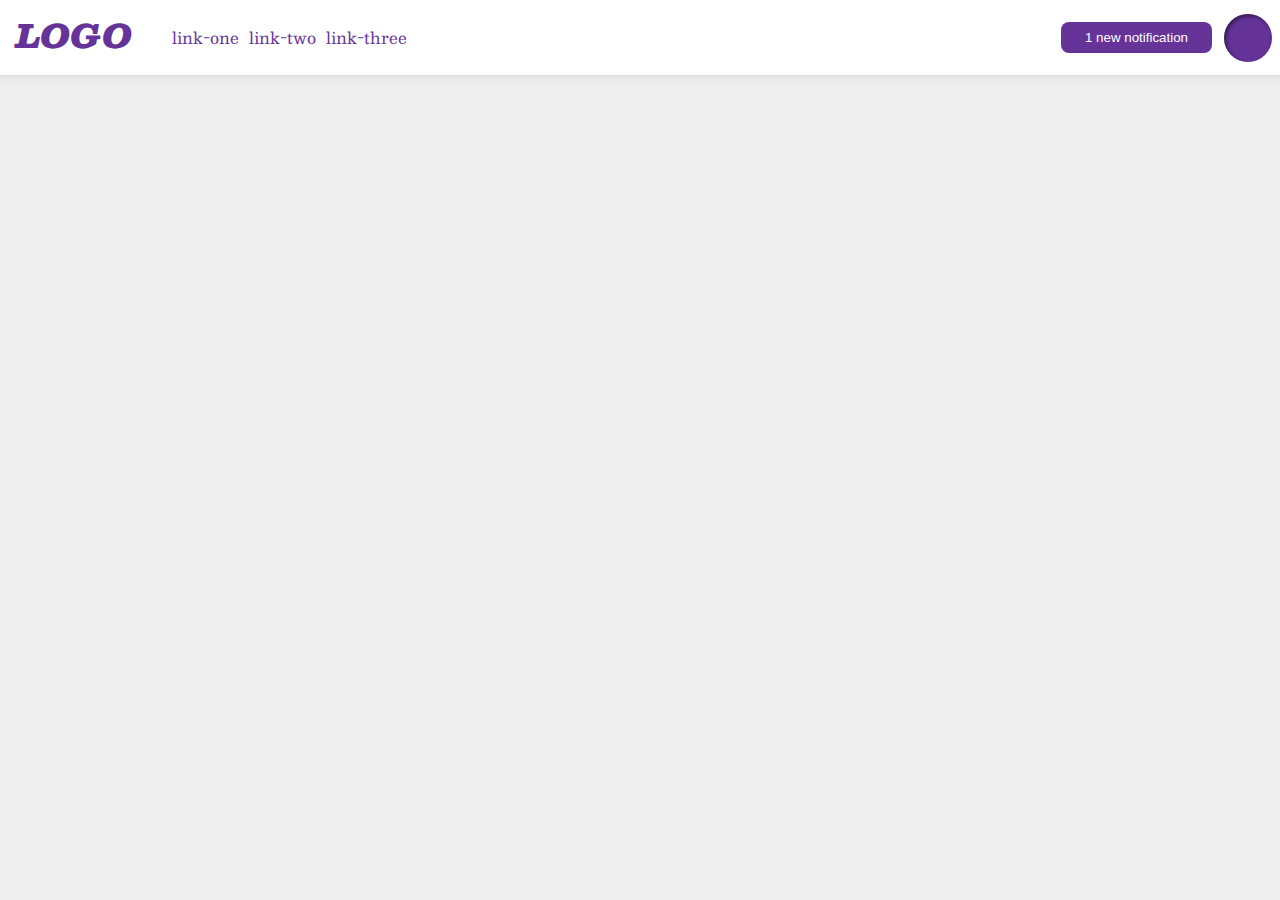
<file: flex/03-flex-header-2/index.html>
<!DOCTYPE html>
<html lang="en">

<head>
  <meta charset="UTF-8">
  <meta http-equiv="X-UA-Compatible" content="IE=edge">
  <meta name="viewport" content="width=device-width, initial-scale=1.0">
  <title>Flex Header 2</title>
  <link rel="stylesheet" href="style.css">
</head>

<body>
  <div class="header">
    <div class="logo">
      LOGO
    </div>
    <ul class="links">
      <li><a href="https://google.com">link-one</a></li>
      <li><a href="https://google.com">link-two</a></li>
      <li><a href="https://google.com">link-three</a></li>
    </ul>
    <div class="right-head">
      <button class="notifications">
        1 new notification
      </button>
      <div class="profile-image"></div>
    </div>
  </div>
</body>

</html>
</file>
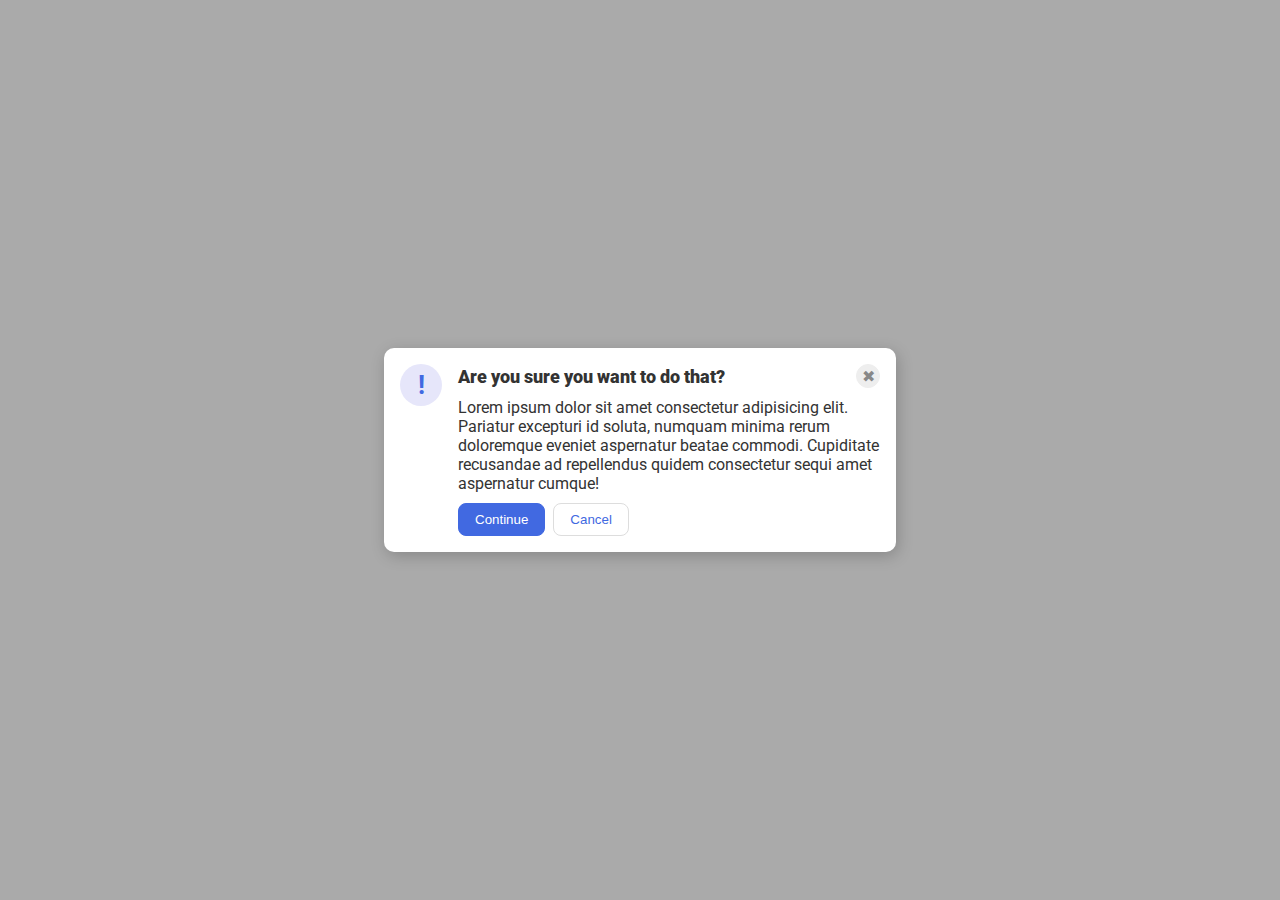
<file: flex/05-flex-modal/index.html>
<!DOCTYPE html>
<html lang="en">

<head>
  <meta charset="UTF-8">
  <meta http-equiv="X-UA-Compatible" content="IE=edge">
  <meta name="viewport" content="width=device-width, initial-scale=1.0">
  <link rel="stylesheet" href="style.css">
  <title>Modal</title>
</head>

<body>
  <div class="modal">
    <div class="icon">!</div>
    <div class="inner">
      <div class="header">
        Are you sure you want to do that?
        <button class="close-button">✖</button>
      </div>
      <div class="text">Lorem ipsum dolor sit amet consectetur adipisicing elit. Pariatur excepturi id soluta, numquam
        minima rerum doloremque eveniet aspernatur beatae commodi. Cupiditate recusandae ad repellendus quidem
        consectetur sequi amet aspernatur cumque!</div>
      <div class="buttons">
        <button class="continue">Continue</button>
        <button class="cancel">Cancel</button>
      </div>
    </div>
  </div>
</body>

</html>
</file>
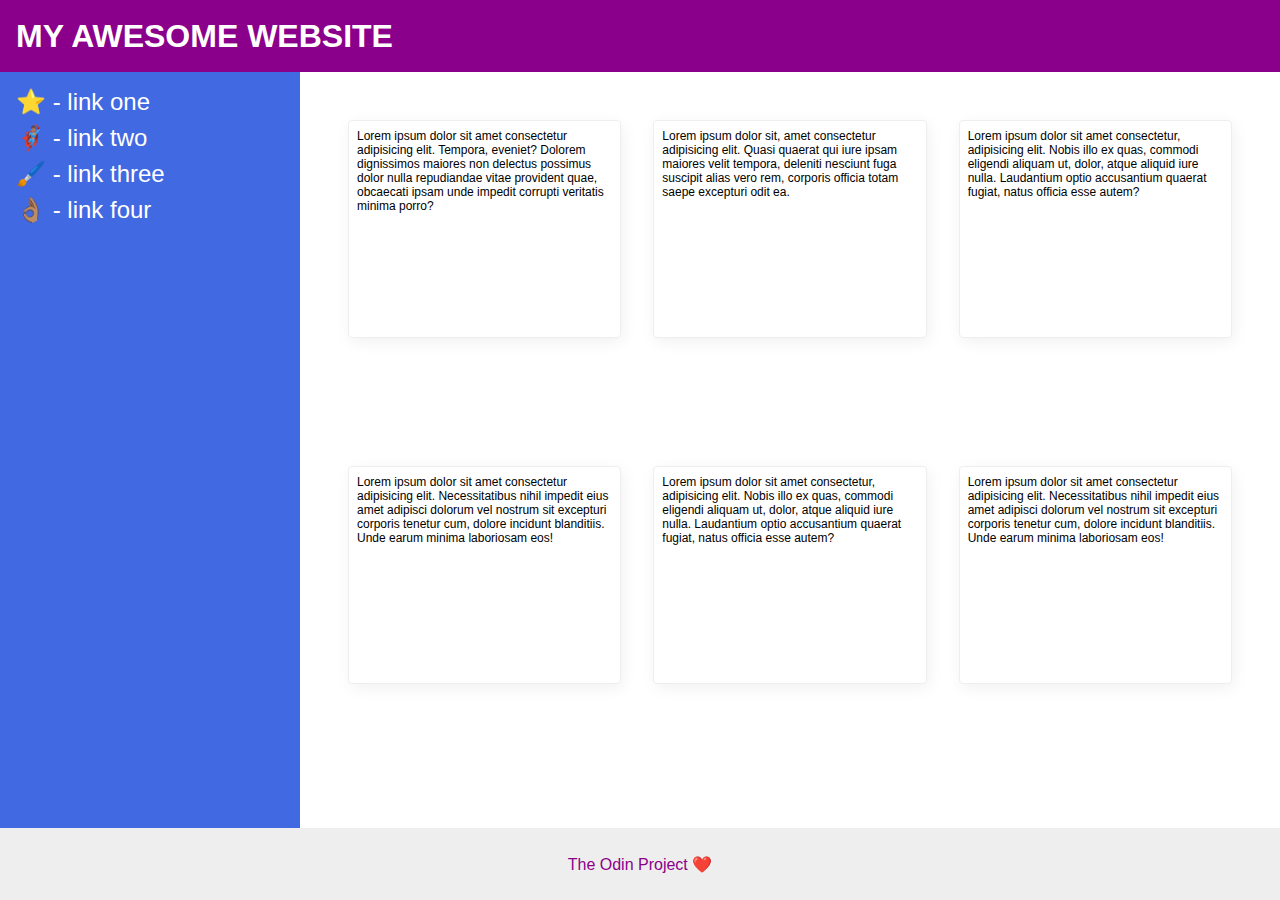
<file: flex/07-flex-layout-2/index.html>
<!DOCTYPE html>
<html lang="en">

<head>
  <meta charset="UTF-8">
  <meta http-equiv="X-UA-Compatible" content="IE=edge">
  <meta name="viewport" content="width=device-width, initial-scale=1.0">
  <title>The Holy Grail</title>
  <link rel="stylesheet" href="style.css">
</head>

<body>
  <div class="header">
    MY AWESOME WEBSITE
  </div>

  <div class="main">
    <div class="sidebar">
      <ul>
        <li><a href="#">⭐ - link one</a></li>
        <li><a href="#">🦸🏽‍♂️ - link two</a></li>
        <li><a href="#">🖌️ - link three</a></li>
        <li><a href="#">👌🏽 - link four</a></li>
      </ul>
    </div>

    <div class="content">
      <div class="card">Lorem ipsum dolor sit amet consectetur adipisicing elit. Tempora, eveniet? Dolorem dignissimos
        maiores non delectus possimus dolor nulla repudiandae vitae provident quae, obcaecati ipsam unde impedit
        corrupti
        veritatis minima porro?</div>
      <div class="card">Lorem ipsum dolor sit, amet consectetur adipisicing elit. Quasi quaerat qui iure ipsam maiores
        velit tempora, deleniti nesciunt fuga suscipit alias vero rem, corporis officia totam saepe excepturi odit ea.
      </div>
      <div class="card">Lorem ipsum dolor sit amet consectetur, adipisicing elit. Nobis illo ex quas, commodi eligendi
        aliquam ut, dolor, atque aliquid iure nulla. Laudantium optio accusantium quaerat fugiat, natus officia esse
        autem?</div>
      <div class="card">Lorem ipsum dolor sit amet consectetur adipisicing elit. Necessitatibus nihil impedit eius amet
        adipisci dolorum vel nostrum sit excepturi corporis tenetur cum, dolore incidunt blanditiis. Unde earum minima
        laboriosam eos!</div>
      <div class="card">Lorem ipsum dolor sit amet consectetur, adipisicing elit. Nobis illo ex quas, commodi eligendi
        aliquam ut, dolor, atque aliquid iure nulla. Laudantium optio accusantium quaerat fugiat, natus officia esse
        autem?</div>
      <div class="card">Lorem ipsum dolor sit amet consectetur adipisicing elit. Necessitatibus nihil impedit eius amet
        adipisci dolorum vel nostrum sit excepturi corporis tenetur cum, dolore incidunt blanditiis. Unde earum minima
        laboriosam eos!</div>
    </div>
  </div>
  <div class="footer">
    The Odin Project ❤️
  </div>
</body>

</html>
</file>
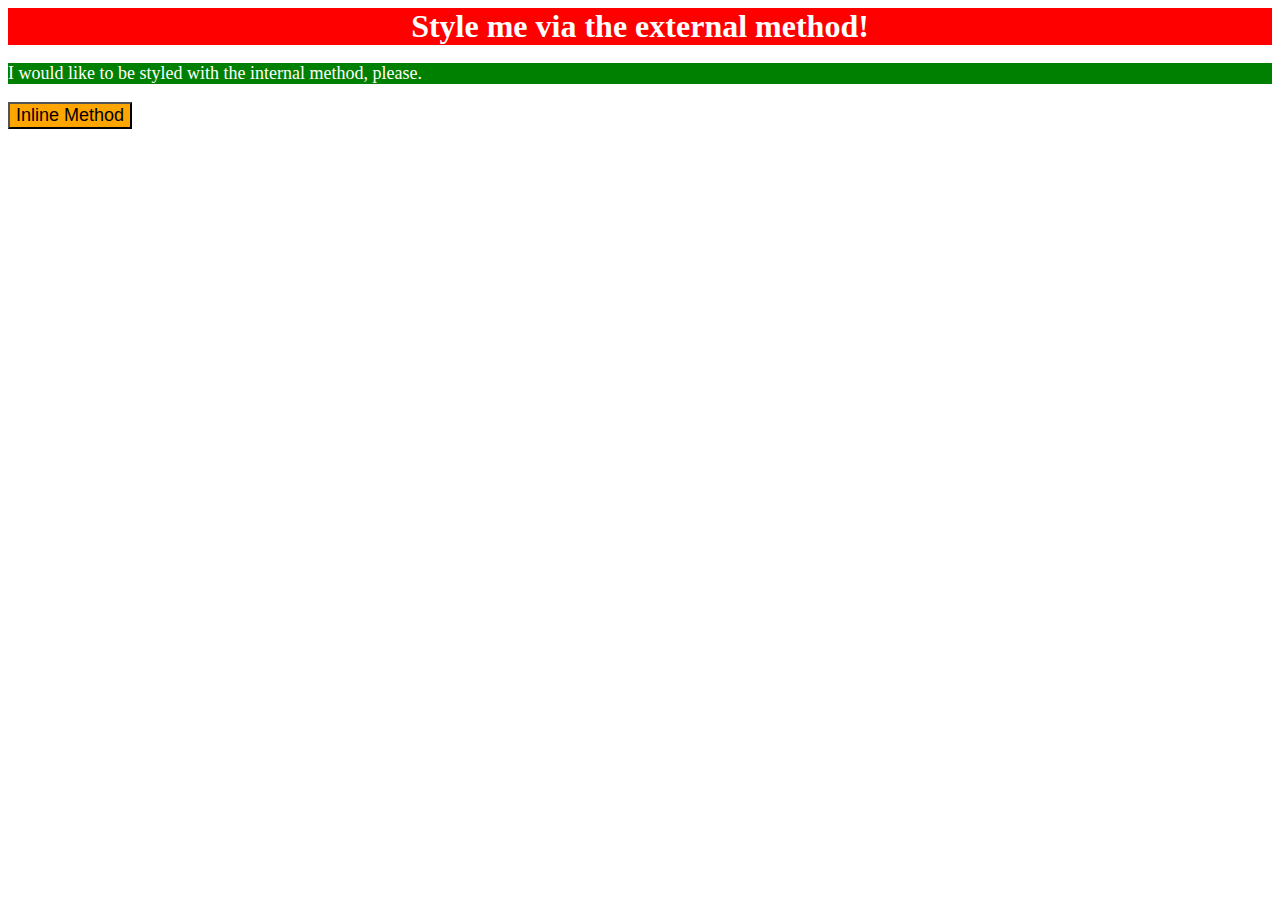
<file: foundations/01-css-methods/index.html>
<!DOCTYPE html>
<html lang="en">

<head>
  <meta charset="UTF-8">
  <meta http-equiv="X-UA-Compatible" content="IE=edge">
  <meta name="viewport" content="width=device-width, initial-scale=1.0">
  <link rel="stylesheet" type="text/css" href="style.css" />
  <title>Methods for Adding CSS</title>
  <!--
    * `p`: a green background, white text, and a font size of 18px
    * `button`: an orange background and a font size of 18px
    -->
  <style>
    p {
      background-color: green;
      color: white;
      font-size: 18px;
    }
  </style>
</head>

<body>
  <div>Style me via the external method!</div>
  <p>I would like to be styled with the internal method, please.</p>
  <button style="background-color: orange; font-size:18px;">Inline Method</button>
</body>

</html>
</file>
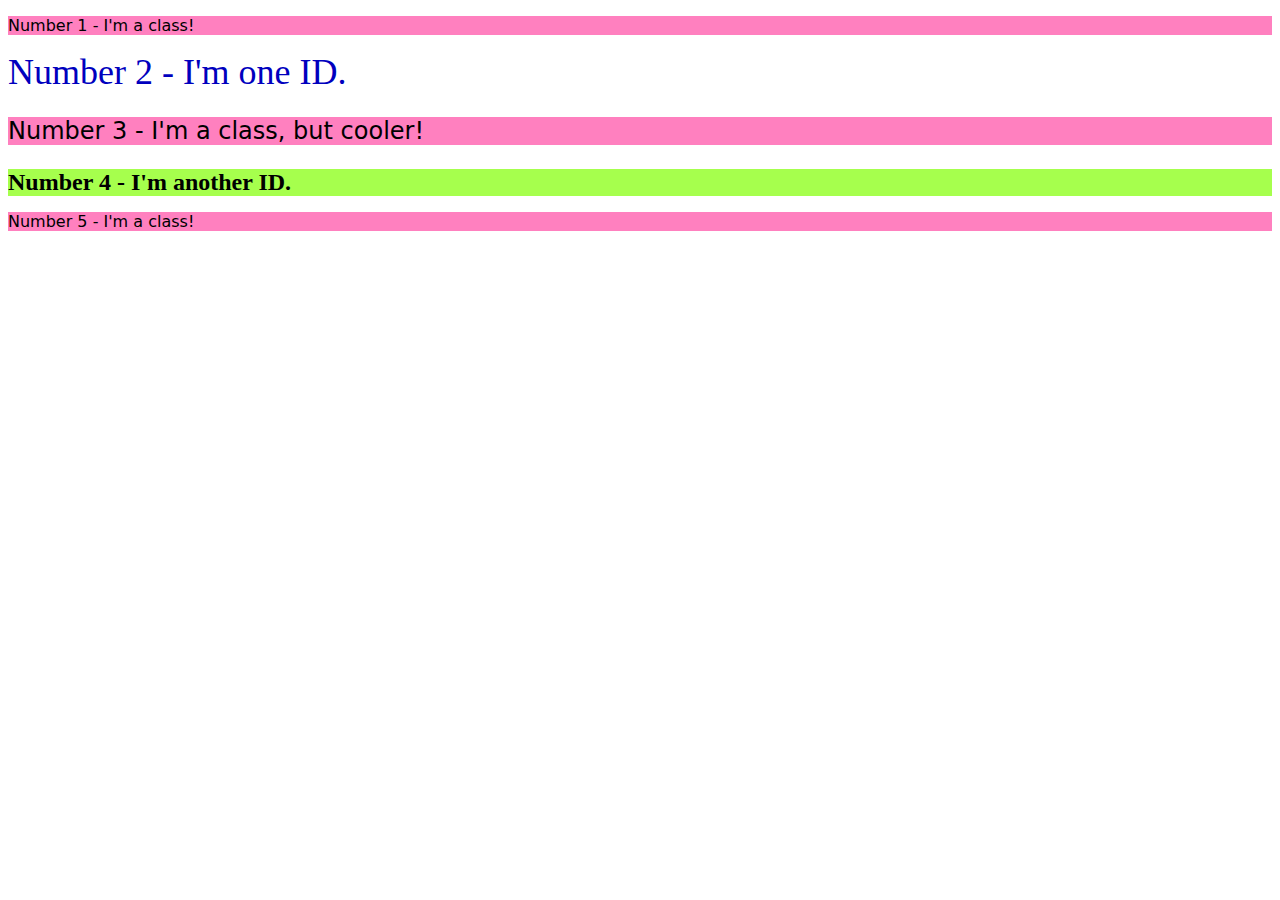
<file: foundations/02-class-id-selectors/index.html>
<!DOCTYPE html>
<html lang="en">

<head>
  <meta charset="UTF-8">
  <meta http-equiv="X-UA-Compatible" content="IE=edge">
  <meta name="viewport" content="width=device-width, initial-scale=1.0">
  <title>Class and ID Selectors</title>
  <link rel="stylesheet" href="style.css">
</head>

<body>
  <p class="odd">Number 1 - I'm a class!</p>
  <div id="two">Number 2 - I'm one ID.</div>
  <p id="three" class="odd">Number 3 - I'm a class, but cooler!</p>
  <div id="four">Number 4 - I'm another ID.</div>
  <p class="odd">Number 5 - I'm a class!</p>
</body>

</html>
</file>
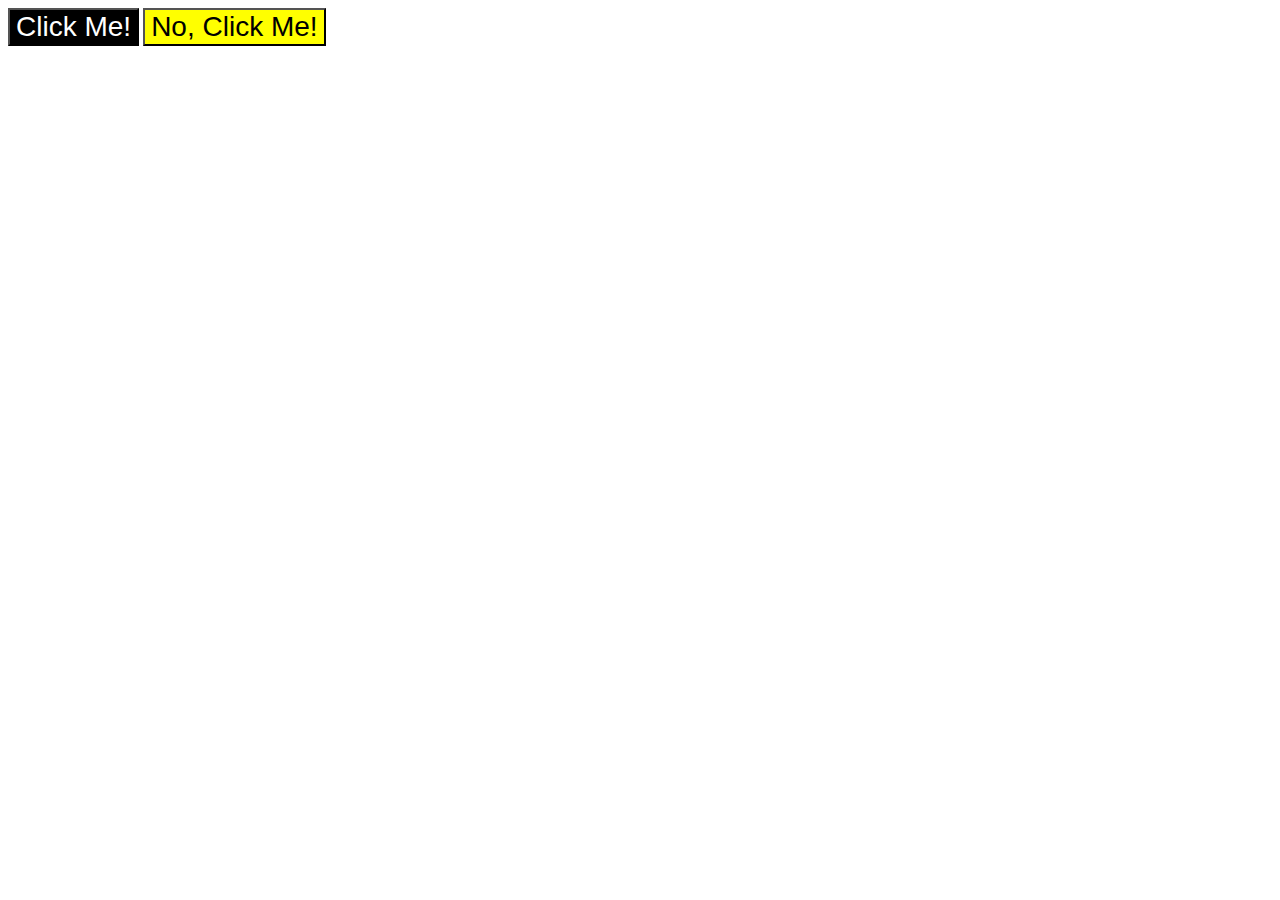
<file: foundations/03-grouping-selectors/index.html>
<!DOCTYPE html>
<html lang="en">

<head>
  <!--
    * **The first element**: a black background, white text color, 
        and a bold font weight
    * **The second element**: a yellow background
    * **Both elements**: a font size of 28px and a list of fonts
        containing `Helvetica` and `Times New Roman`, with 
        `sans-serif` as a fallback 
    -->
  <meta charset="UTF-8">
  <meta http-equiv="X-UA-Compatible" content="IE=edge">
  <meta name="viewport" content="width=device-width, initial-scale=1.0">
  <title>Grouping Selectors</title>
  <link rel="stylesheet" href="style.css">
</head>

<body>
  <button id="one">Click Me!</button>
  <button id="two">No, Click Me!</button>
</body>

</html>
</file>
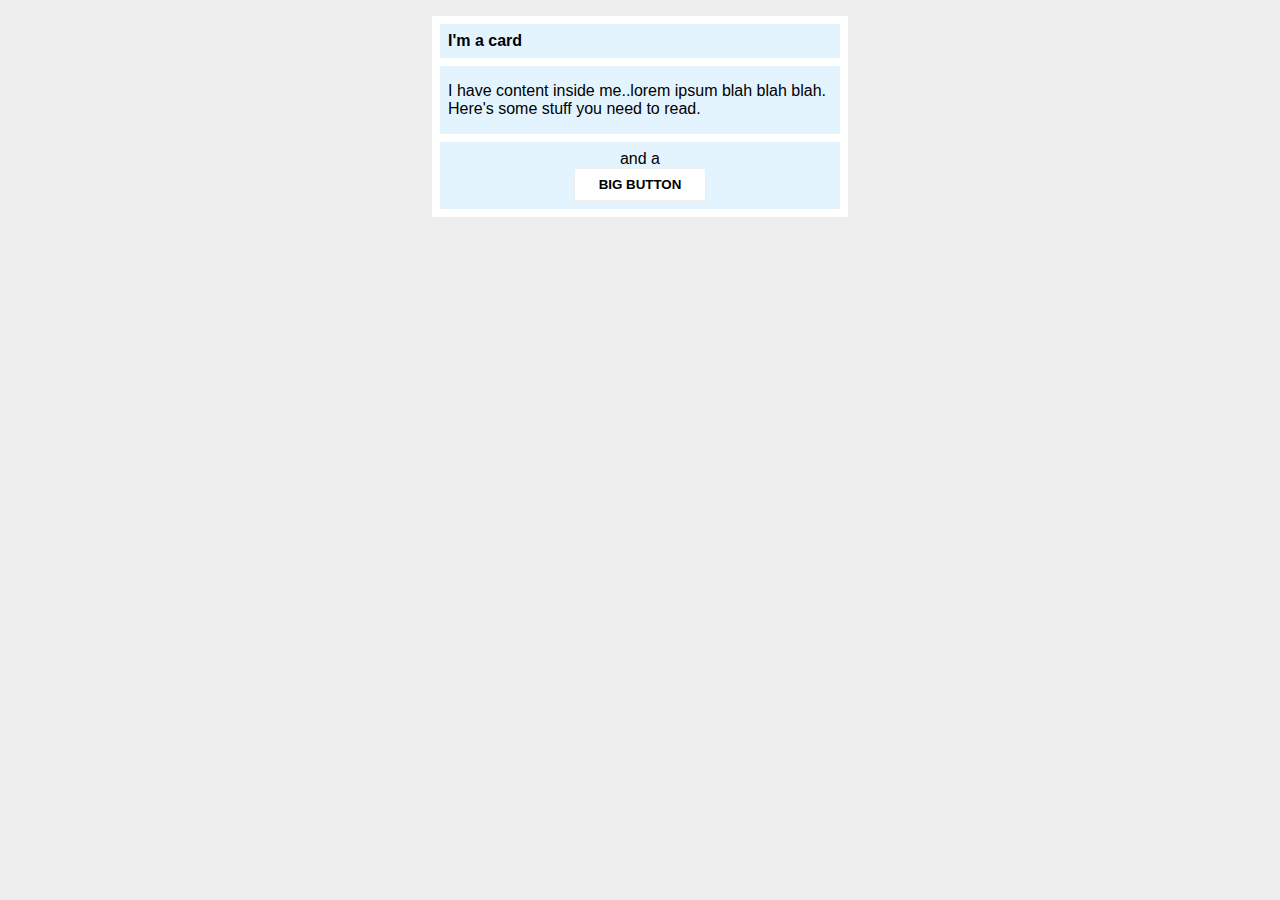
<file: margin-and-padding/02-margin-and-padding-2/index.html>
<!DOCTYPE html>
<html lang="en">
  <head>
    <meta charset="UTF-8">
    <meta http-equiv="X-UA-Compatible" content="IE=edge">
    <meta name="viewport" content="width=device-width, initial-scale=1.0">
    <title>Margin and Padding exercise 2</title>
    <link rel="stylesheet" href="style.css">
  </head>
  <body>
    <div class="card">
      <h1 class="title">I'm a card</h1>
      <div class="content">I have content inside me..lorem ipsum blah blah blah. Here's some stuff you need to read.</div>
      <div class="button-container"><span id="UGH">and a</span> <button>BIG BUTTON</button></div>
    </div>
  </body>
</html>
</file>
<file: flex/03-flex-header-2/style.css>
/* this is some magical font-importing.  
you'll learn about it later. */
@import url('https://fonts.googleapis.com/css2?family=Besley:ital,wght@0,400;1,900&display=swap');

body {
  margin: 0;
  background: #eee;
  font-family: Besley, serif;
}

.header {
  display: flex;
  background: white;
  border-bottom: 1px solid #ddd;
  box-shadow: 0 0 8px rgba(0, 0, 0, .1);
  padding: 8px;
  padding-left: 16px;
}

.profile-image {
  background: rebeccapurple;
  box-shadow: inset 2px 2px 4px rgba(0, 0, 0, .5);
  border-radius: 50%;
  width: 48px;
  height: 48px;
}

.logo {
  color: rebeccapurple;
  font-size: 32px;
  font-weight: 900;
  font-style: italic;
}

.right-head {
  margin-left: auto;
  display: flex;
  align-items: center;
  gap: 12px;
}

button {
  border: none;
  border-radius: 8px;
  background: rebeccapurple;
  color: white;
  padding: 8px 24px;
}

a {
  /* this removes the line under our links */
  text-decoration: none;
  color: rebeccapurple;
}

ul {
  display: flex;
  gap: 10px;
  list-style-type: none;
}
</file>
<file: flex/05-flex-modal/style.css>
@import url('https://fonts.googleapis.com/css2?family=Roboto:wght@400;700&display=swap');

html,
body {
  height: 100%;
}

body {
  font-family: Roboto, sans-serif;
  margin: 0;
  background: #aaa;
  color: #333;
  /* I'll give you this one for free lol */
  display: flex;
  align-items: center;
  justify-content: center;
}

.modal {
  padding: 16px;
  display: flex;
  background: white;
  width: 480px;
  border-radius: 10px;
  box-shadow: 2px 4px 16px rgba(0, 0, 0, .2);
}

.inner {
  display: flex;
  flex-direction: column;
  gap: 10px;
}

.icon {
  color: royalblue;
  font-size: 26px;
  font-weight: 700;
  background: lavender;
  width: 42px;
  height: 42px;
  min-width: 42px;
  border-radius: 50%;
  display: flex;
  align-items: center;
  justify-content: center;
  margin-right: 16px;
}

.header {
  align-items: center;
  font-weight: 900;
  font-size: 18px;
  display: flex;
  flex-direction: row;
}

.buttons {
  display: flex;
  gap: 8px;
  width: auto;
}

.close-button {
  margin-left: auto;
  background: #eee;
  border-radius: 50%;
  color: #888;
  font-weight: 400;
  font-size: 16px;
  height: 24px;
  width: 24px;
  display: flex;
  align-items: center;
  justify-content: center;
  border: 1px solid #eee;
  padding: 0;
}



button {
  cursor: pointer;
  padding: 8px 16px;
  border-radius: 8px;
}

button.continue {
  background: royalblue;
  border: 1px solid royalblue;
  color: white;
}

button.cancel {
  background: white;
  border: 1px solid #ddd;
  color: royalblue;
}
</file>
<file: flex/07-flex-layout-2/style.css>
body {
  /* font-family: -apple-system, BlinkMacSystemFont, 'Segoe UI', Roboto, Oxygen, Ubuntu, Cantarell, 'Open Sans', 'Helvetica Neue', sans-serif; */
  font-family: 'Segoe UI', Roboto, Oxygen, Ubuntu, Cantarell, 'Open Sans', 'Helvetica Neue', sans-serif;
  display: flex;
  flex-direction: column;
  margin: 0;
  min-height: 100vh;
}

ul {
  padding: 0px;
  margin: 0px;
}

a {
  font-size: 24px;
  text-decoration: none;
  color: white;
}

li {
  list-style-type: none;
  margin-bottom: 8px;
}


.main {
  flex: 1;
  display: flex;
}

.content {
  display: flex;
  flex-wrap: wrap;
  padding: 32px;
}

.header {
  align-items: center;
  background: darkmagenta;
  color: white;
  display: flex;
  font-size: 32px;
  font-weight: bolder;
  height: 72px;
  padding-left: 16px;
}


.footer {
  display: flex;
  align-items: center;
  justify-content: center;
  height: 72px;
  background: #eee;
  color: darkmagenta;
}

.sidebar {
  flex: 0 0 300px;
  padding: 16px;
  background: royalblue;
  box-sizing: border-box;
}

.card {
  flex: 1 1 200px;
  max-width: 300px;
  height: 200px;
  min-width: 135px;
  border: 1px solid #eee;
  box-shadow: 2px 4px 16px rgba(0, 0, 0, .06);
  border-radius: 4px;
  padding: 8px;
  font-size: 12px;
  margin: 16px;
}
</file>
<file: foundations/01-css-methods/style.css>
div {
    background-color: red;
    color: white;
    font-size: 32px;
    font-weight: bold;
    text-align: center;

}
</file>
<file: foundations/02-class-id-selectors/style.css>
/*
* **All odd numbered elements**: a light red/pink background,
* and a list of fonts containing `Verdana` and `DejaVu Sans` 
* with `sans-serif` as a fallback
* **The second element**: blue text and a font size of 36px
* **The third element**: in addition to the styles for all odd numbered elements, 
* add a font size of 24px
* **The fourth element**: a light green background, 
* a font size of 24px, and bold
*/

.odd {
    font-family: Verdana, 'DejaVu Sans', sans-serif;
    background-color: rgb(255, 128, 191);
}

#two {
    color: rgb(0, 0, 190);
    font-size: 36px;
}

#three {
    font-size: 24px;
}

#four {
    background-color: rgb(166, 255, 77);
    font-size: 24px;
    font-weight: 900;
}
</file>
<file: foundations/03-grouping-selectors/style.css>
button {
    font-size: 28px;
    font-family: 'Helvetica', 'Times New Roman', sans-serif;
}

#one {
    background-color: black;
    color: white;
    font-weight: 900px;
}

#two {
    background-color: yellow;
    font-weight: 900px;
}
</file>
<file: margin-and-padding/02-margin-and-padding-2/style.css>
body {
  background: #eee;
  font-family: sans-serif;
}

.card {
  width: 400px;
  background: #fff;
  padding: 8px;
  margin: 16px auto;
}

.title {
  font-size: 16px;
  padding: 8px;
  margin-top: 0px;
  margin-bottom: 8px;
  background: #e3f4ff;
}

.content {
  padding: 16px 8px 16px 8px;
  background: #e3f4ff;
  margin-bottom: 8px;
}

.button-container {
  text-align: center;
  padding: 8px;
  background: #e3f4ff;
}

button {
  background: white;
  margin: 0 auto;
  display: block;
  font-weight: 700;
  padding-inline: 24px;
  padding-block: 8px;
  border: 1px solid #eee;
}
</file>
